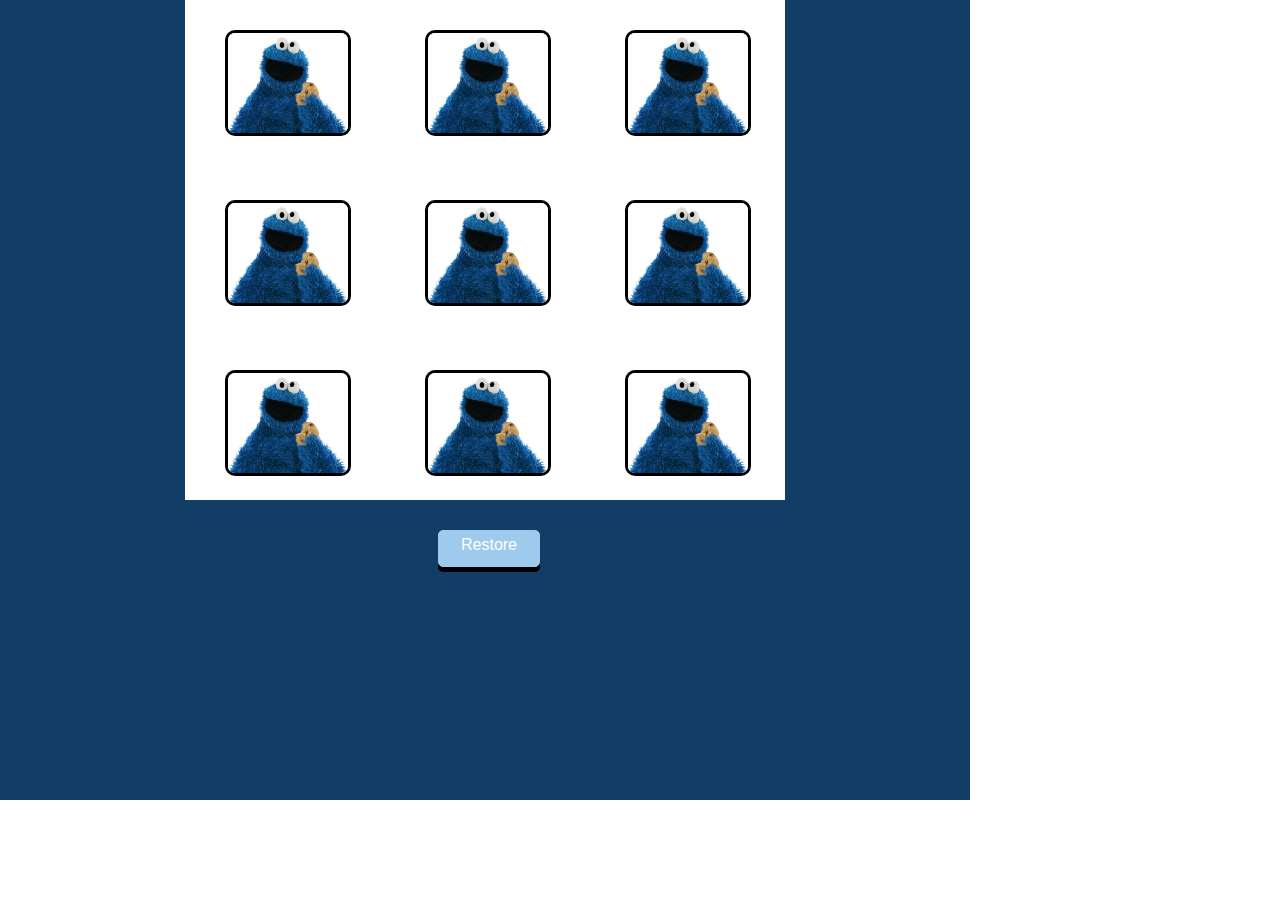
<file: index.html>
<!DOCTYPE html>
<html>
  <head>
    <meta charset="utf-8">
    <title>Ninja Image Disappear</title>
    <link rel="stylesheet" href="style.css">
    <script src="https://ajax.googleapis.com/ajax/libs/jquery/3.1.1/jquery.min.js"></script>
    <script type="text/javascript" src="action.js"></script>
  </head>
  <body>
    <div id="container">
      <div id='images'>
        <img src="cookieMonster.PNG" alt="disppearing cookie monster">
        <img src="cookieMonster.PNG" alt="disppearing cookie monster">
        <img src="cookieMonster.PNG" alt="disppearing cookie monster">
        <img src="cookieMonster.PNG" alt="disppearing cookie monster">
        <img src="cookieMonster.PNG" alt="disppearing cookie monster">
        <img src="cookieMonster.PNG" alt="disppearing cookie monster">
        <img src="cookieMonster.PNG" alt="disppearing cookie monster">
        <img src="cookieMonster.PNG" alt="disppearing cookie monster">
        <img src="cookieMonster.PNG" alt="disppearing cookie monster">
      </div>
    <div id="restore">Restore</div>
    </div>
  </body>
</html>
</file>
<file: style.css>
*{
  padding: 0px;
  margin: 0px;
}

#container{
  width: 970px;
  height: 800px;
  background-color: #113D67;
}
#images{
  width: 600px;
  height: 500px;
  margin: 0px auto;
  background-color: white;
}
img{
  margin: 30px;
  margin-left: 40px;
  border: 3px solid black;
  width: 120px;
  height: 100px;
  display: inline-block;
  visibility: visible;
  border-radius: 10px;
}
img:hover{
  outline: none;
   border-color: #9ecaed;
   box-shadow: 0 0 10px #9ecaed;
}
#restore{
  width: 100px;
  height: 30px;
  font-family: sans-serif;
  text-align: center;
  color: white;
  background-color: #9ecaed;
  border: 1px solid #9ecaed;
  border-radius: 5px;
  box-shadow: 0px 5px 0px black;
  margin-left: 438px;
  margin-bottom: 130px;
  margin-top: 30px;
  cursor: pointer;
  top: 0px;
  padding-top: 5px;
  transition: 1s;
}

#restore:hover{
  top: 3px;
  box-shadow: 0 3px 0 black;
}
</file>
